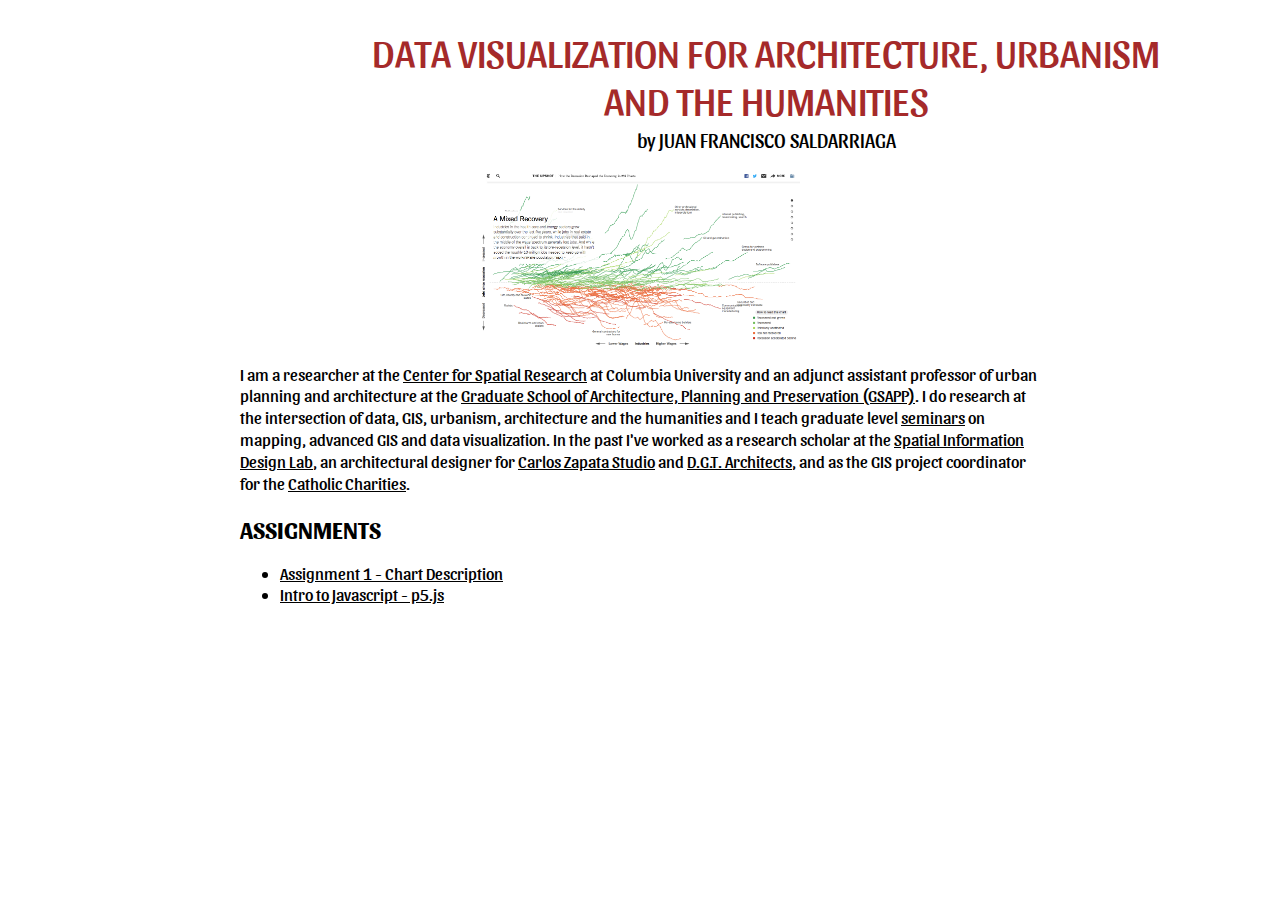
<file: index.html>
<!DOCTYPE html>
<html>
  <head>
    <title>Page Example</title>

    <!-- Stylesheet link -->
    <link rel="stylesheet" type="text/css" href="css/site-specific.css">

    <!-- Google fonts code -->
    <link href="https://fonts.googleapis.com/css?family=Sansita" rel="stylesheet">
  </head>
  <body>
    <div class="title">
      <h1>DATA VISUALIZATION FOR ARCHITECTURE, URBANISM AND THE HUMANITIES</h1>
      <h3>by JUAN FRANCISCO SALDARRIAGA</h3>
    </div>
    <div class="bio">
      <img class="bioImage" src="img/screenshot.png">
      <p class="bioText">I am a researcher at the <a href="http://c4sr.columbia.edu/">Center for Spatial Research</a> at Columbia University and an adjunct assistant professor of urban planning and architecture at the <a href="http://www.arch.columbia.edu/"> Graduate School of Architecture, Planning and Preservation (GSAPP)</a>. I do research at the intersection of data, GIS, urbanism, architecture and the humanities and I teach graduate level <a href="https://github.com/juanfrans-courses">seminars</a> on mapping, advanced GIS and data visualization. In the past I've worked as a research scholar at the <a href="http://spatialinformationdesignlab.org/">Spatial Information Design Lab</a>, an architectural designer for <a href="http://www.cz-studio.com/">Carlos Zapata Studio</a> and <a href="http://www.dgtarchitects.com/">D.G.T. Architects</a>, and as the GIS project coordinator for the <a href="http://www.catholiccharitiesny.org/">Catholic Charities</a>.</p>
    </div>
    <div class=linkList>
      <h2>ASSIGNMENTS</h2>
      <ul>
        <li class="assignmentLink"><a href="assignments/assignment_01.html">Assignment 1 - Chart Description</a></li>
        <li class="assignmentLink"><a href="assignments/introP5.html">Intro to Javascript - p5.js</a></li>
      </ul>
    </div>
  </body>
</html>
</file>
<file: css/site-specific.css>
body{
    font-family: 'Sansita', sans-serif;
}

div.title{
    width: 120%;
    height: 120%;
}

h1{
  color: brown;
    font-weight: 400;
    font-size: 2.5em;
    max-width: 800px;
    text-align: center;
    margin: 25px, 25px;
    margin-right: auto;
    margin-left: auto;
    margin-bottom: auto;
}

h2{
    text-align: left;
    font-size: 1.5em;
}

h3{
  font-size: 1.25em;
    font-weight: 300;
    max-width: 800px;
    text-align: center;
    margin-top: 5px;
    margin-right: auto;
    margin-left: auto;
    margin-bottom: auto;
}

div.bio{
    max-width: 800px;
    margin-top: 20px;
    margin-right: auto;
    margin-left: auto;
}

img.bioImage{
    width: 40%;
    margin: auto;
    display: block;
}

p.bioText{
    font-weight: 300;
    font-size: 1.05em;
    line-height: 130%;
}

p.bioText > a{
    color: #000000;
}

p.bioText > a:hover{
    background-color: #FFFF00; 
}

div.linkList{
    max-width: 800px;
    margin-top: 20px;
    margin-right: auto;
    margin-left: auto;
}

li.assignmentLink{
    font-weight: 300;
    font-size: 1.05em;
    line-height: 130%;
}

li.assignmentLink > a{
    color: #000000;
}

li.assignmentLink > a:hover{
    background-color: #FFFF00; 
}
</file>
